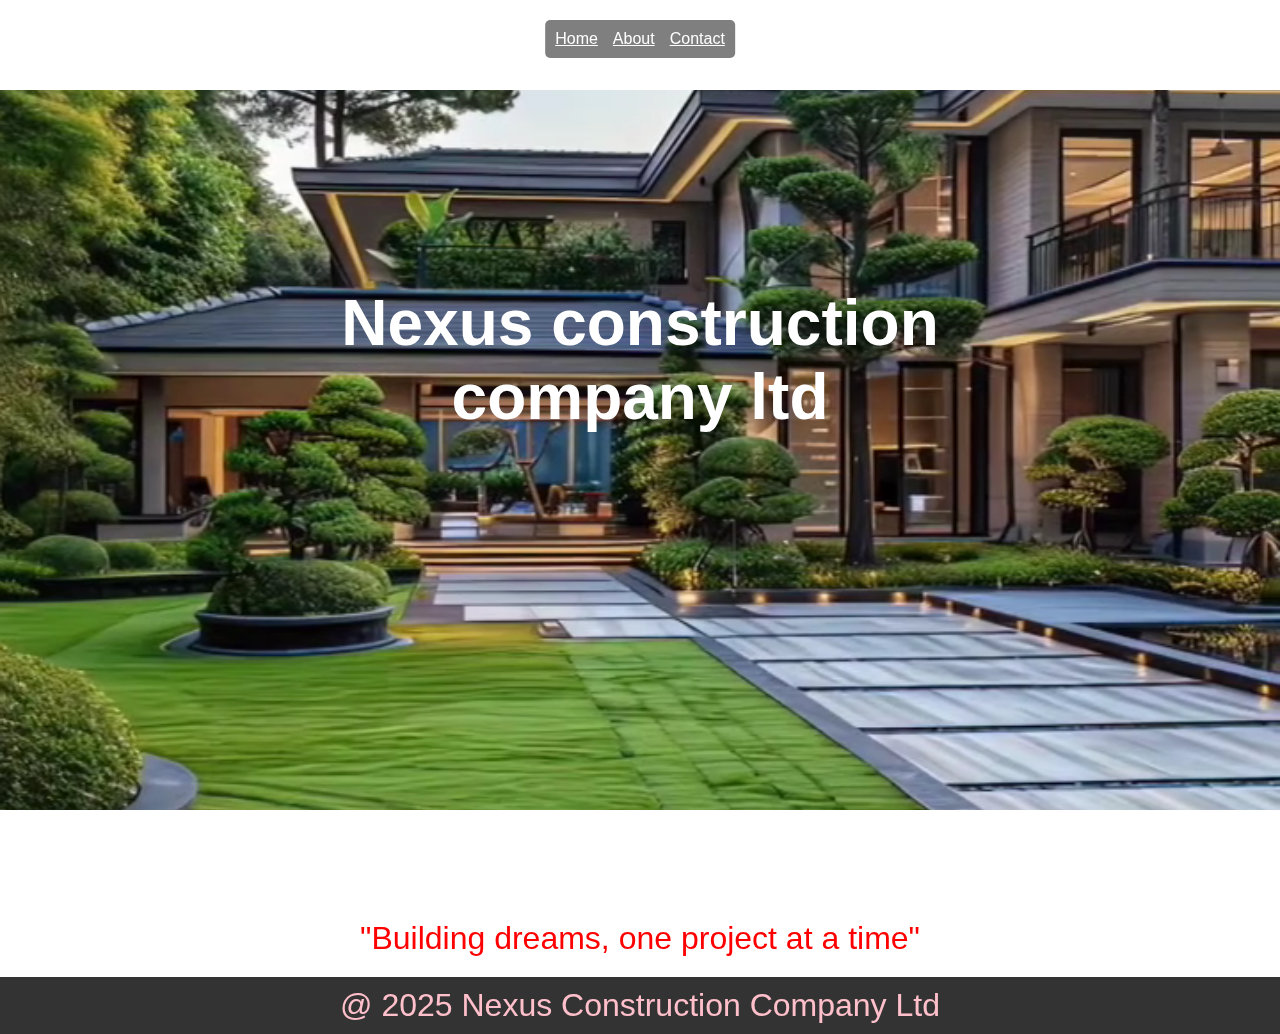
<file: index.html>
<!DOCTYPE html>
<html lang="en">
<head>
    <meta charset="UTF-8">
    <meta name="viewport" content="width=device-width, initial-scale=1.0">
    <title>Document</title>
    <link rel="stylesheet" href="./css/home.css">
</head>
<body>

    <header>
        <div class="container">
            <video autoplay muted loop playsinline class="reti">
                <source src="/IMAGES/myco.mp4" type="video/mp4">
            </video>
            <div>
                <div class="navbar">
                    <a href="index.html">Home</a>
                    <a href="about.html">About</a>
                    <a href="contact.html">Contact</a> 
                </div>   
                <div class="kk"> 
                    <h1>Nexus construction company ltd</h1>
                </div>    
            </div>    
        </div>
    </header>           

    <main class="content">
        <p style="color: red; font-size: xx-large;">"Building dreams, one project at a time"</p>
    </main>

    <footer>
        @ 2025 Nexus Construction Company Ltd
    </footer>

</body>
</html>
</file>
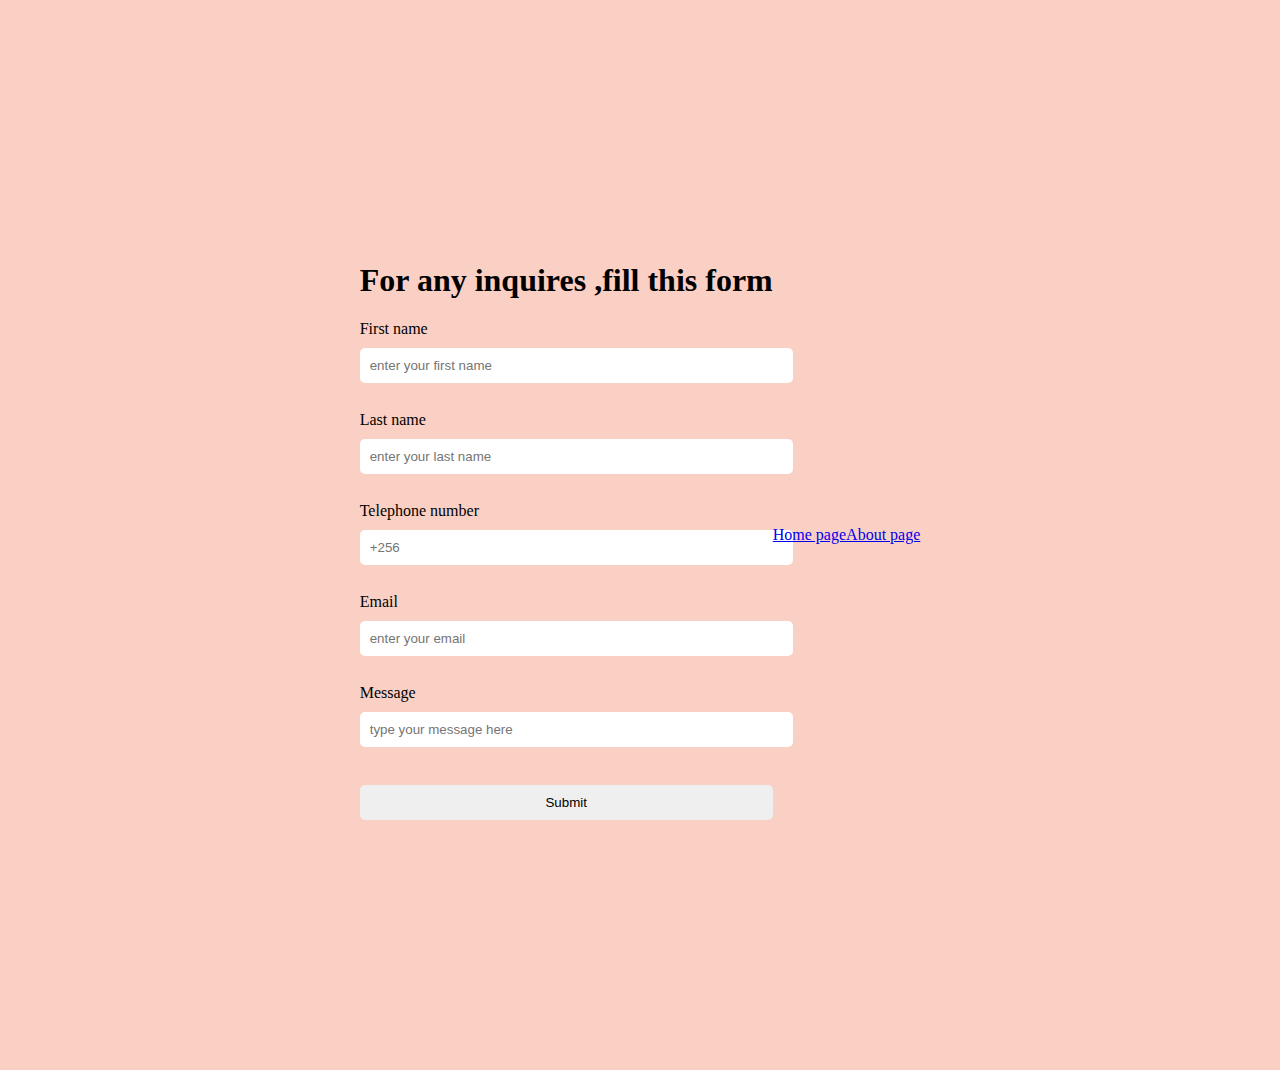
<file: contact.html>
<!DOCTYPE html>
<html lang="en">
<head>
    <meta charset="UTF-8">
    <meta name="viewport" content="width=device-width, initial-scale=1.0">
    <title>Document</title>
    <link rel="stylingsheet" href="./css/contact.css">
    <style>
      /* Full-screen background */
      body {
          margin: 85px;
          height: 100vh;
          display: flex;
          justify-content: center;
          align-items: center;
          background: linear-gradient(45deg, #ff9a9e, #fad0c4, #fad0c4, #ffdde1);
          background-size: 400% 400%;
          animation: animateBackground 8s ease infinite;
      }

      /* Background animation */
      @keyframes animateBackground {
          0% { background-position: 0% 50%; }
          50% { background-position: 100% 50%; }
          100% { background-position: 0% 50%; }
      }

      /* Centered form */
      .form-container {
          background: rgba(255, 255, 255, 0.8);
          padding: 20px;
          border-radius: 10px;
          box-shadow: 0px 0px 10px rgba(0, 0, 0, 0.1);
          width: 300px;
          text-align: center;
      }

      input, button {
          width: 100%;
          padding: 10px;
          margin: 10px 0;
          border: none;
          border-radius: 5px;
      }

      button {
          background: #ff758c;
          color: white;
          cursor: pointer;
      }

      button:hover {
          background: #ff5274;
      }
  </style>

    <body>
        <div class="form">
        <form>
         <h1> For any inquires ,fill this form</h1> 
        <Label for="fname"> First name</Label>
        <input type="text" placeholder="enter your first name"><br><br>
        <label for="lname">Last name</label>
        <input type="text" placeholder="enter your last name"><br><br>
        <label for="telephone number">Telephone number</label>
        <input type="number" placeholder="+256"><br><br>
        <label for="email" >Email</label>
        <input type="Text" placeholder="enter your email"><br><br>
        <label for="message">Message</label>
        <input type="text" placeholder="type your message here"><br><br>
        <input type="submit">
        </form>
    </div>
    <br> <br><br><br><br><br><br><br><br><br>                   
          <a href="index.html">Home page</a>
          <a href="about.html">About page</a><br>
        

























 
        
        
                                                                 
                        
                           
                                       
     




    


    
</body>
</html>
</file>
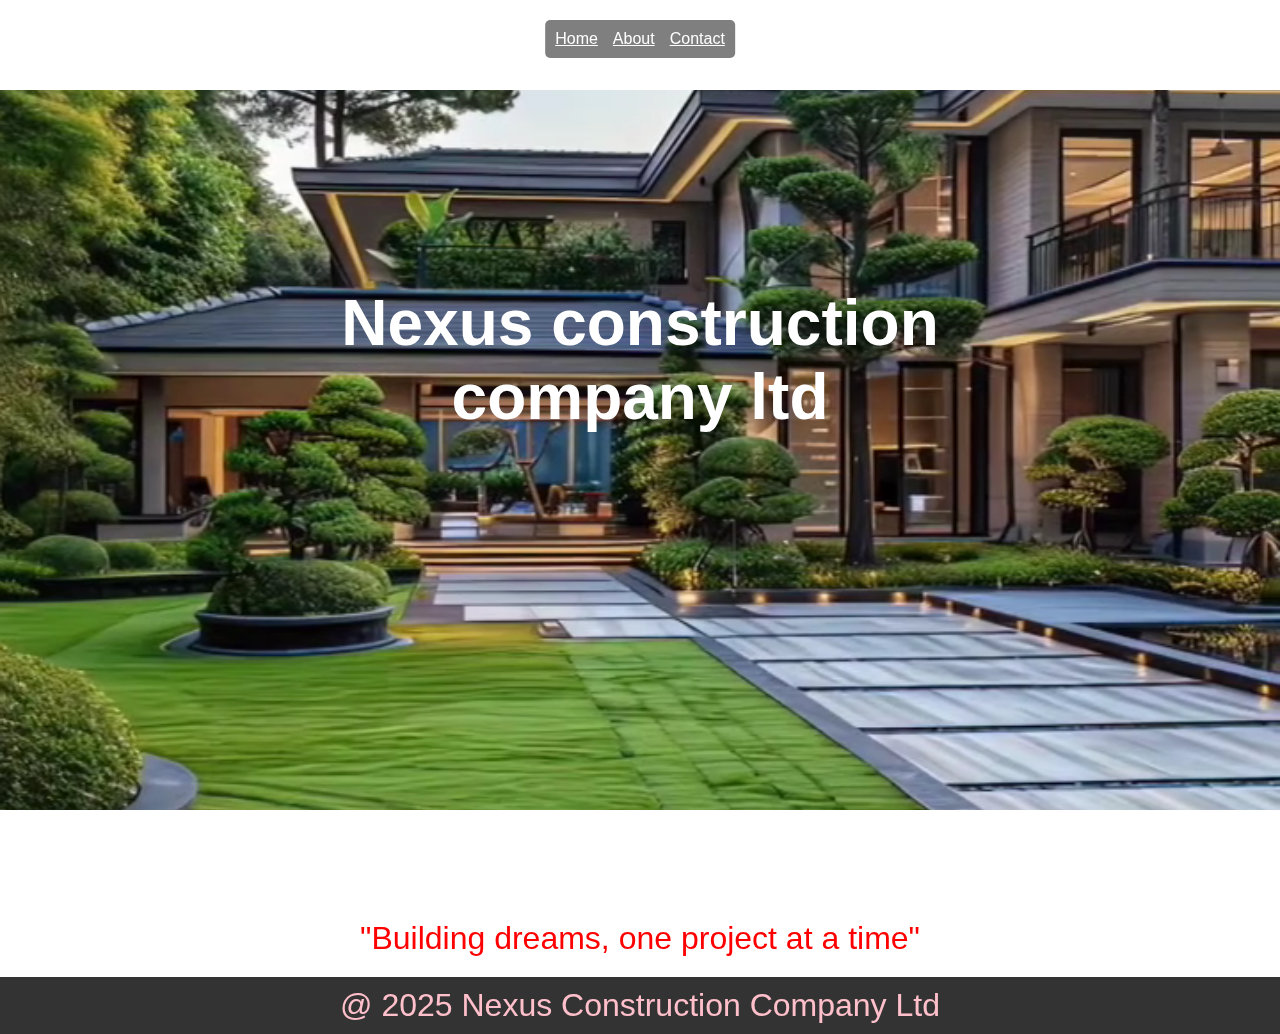
<file: home.html>
<!DOCTYPE html>
<html lang="en">
<head>
    <meta charset="UTF-8">
    <meta name="viewport" content="width=device-width, initial-scale=1.0">
    <title>Document</title>
    <link rel="stylesheet" href="./css/home.css">
</head>
<body>

    <header>
        <div class="container">
            <video autoplay muted loop playsinline class="reti">
                <source src="/IMAGES/myco.mp4" type="video/mp4">
            </video>
            <div>
                <div class="navbar">
                    <a href="home.html">Home</a>
                    <a href="about.html">About</a>
                    <a href="contact.html">Contact</a> 
                </div>   
                <div class="kk"> 
                    <h1>Nexus construction company ltd</h1>
                </div>    
            </div>    
        </div>
    </header>           

    <main class="content">
        <p style="color: red; font-size: xx-large;">"Building dreams, one project at a time"</p>
    </main>

    <footer>
        @ 2025 Nexus Construction Company Ltd
    </footer>

</body>
</html>
</file>
<file: css/home.css>
/* Make the page fill the entire height */
html, body {
    height: 80%;
    margin: 0;
    display: flex;
    flex-direction: column;
}

/* Ensure the main content takes up remaining space */
main {
    flex: 1;
    display: flex;
    flex-direction: column;
    justify-content: center;
    align-items: center;
    text-align: center;
    padding: 20px;
}

/* Fix video to be fullscreen */
.video-container {
    position: relative;
    width: 80%;
    height: 100vh; /* Full screen height */
    overflow: hidden;
}

video.reti {
    width: 100%;
    height: 80%;
    object-fit: cover; /* Ensures video fills container */
}

/* Position navbar on top of the video */
.navbar {
    position: absolute;
    top: 20px;
    left: 50%;
    transform: translateX(-50%);
    display: flex;
    gap: 15px;
    background: rgba(0, 0, 0, 0.5);
    padding: 10px;
    border-radius: 5px;
}

/* Position company name inside video */
.kk {
    position: absolute;
    top: 40%;
    left: 50%;
    transform: translate(-50%, -50%);
    color: white;
    font-size: 2rem;
    text-align: center;
}

/* Style for the slogan */
.slogan {
    position: absolute;
    top: 55%;
    left: 50%;
    transform: translate(-50%, -50%);
    font-size: xx-large;
    color: red;
    text-align: center;
}

/* Footer always at bottom */
footer {
    background-color: #333;
    color: pink;
    font-size: xx-large;
    text-align: center;
    padding: 10px;
    width: 100%;
}



*{
    margin: 0;
    padding: 0;
    box-sizing: border-box;
    font-family: Arial, Helvetica, sans-serif;
    color: #fff;
}
.container{
    width: 100;
    height: 100vh;
    background-image: linear-gradient(rgba(12,3,51,0.3)),(rgba(12,3,51,0.3));
    position:relative;
    padding: 05%;
    display: flex;
    align-items: center;

}

nav ul li{
    list-style-type: none;
    margin-left: 80px;
    display: inline-block;
    color: red;
    position: relative;
}
nav ul li a{
    color:red;
    text-decoration: none;
    text-transform: uppercase;
}
.reti{
    position: absolute;
    right: 0;
    width: 100%;
    height: 100;
    object-fit: cover;
    z-index: -1;
}
@media(max-aspect-ratio:16/19){
    .reti{
        height: auto;
        width: 100;
    }
</file>
<file: css/contact.css>
body {
    margin: 0;
    overflow: hidden;
  }
  .animated-bg {
    width: 100%;
    height: 100vh;
    background: linear-gradient(45deg, #ff9a9e, #fad0c4, #fbc2eb);
    background-size: 300% 300%;
    animation: gradientAnimation 6s ease infinite;
  }
  @keyframes gradientAnimation {
    0% {
      background-position: 0% 50%;
    }
    50% {
      background-position: 100% 50%;
    }
    100% {
      background-position: 0% 50%;
    }
  }
</style>
</file>
